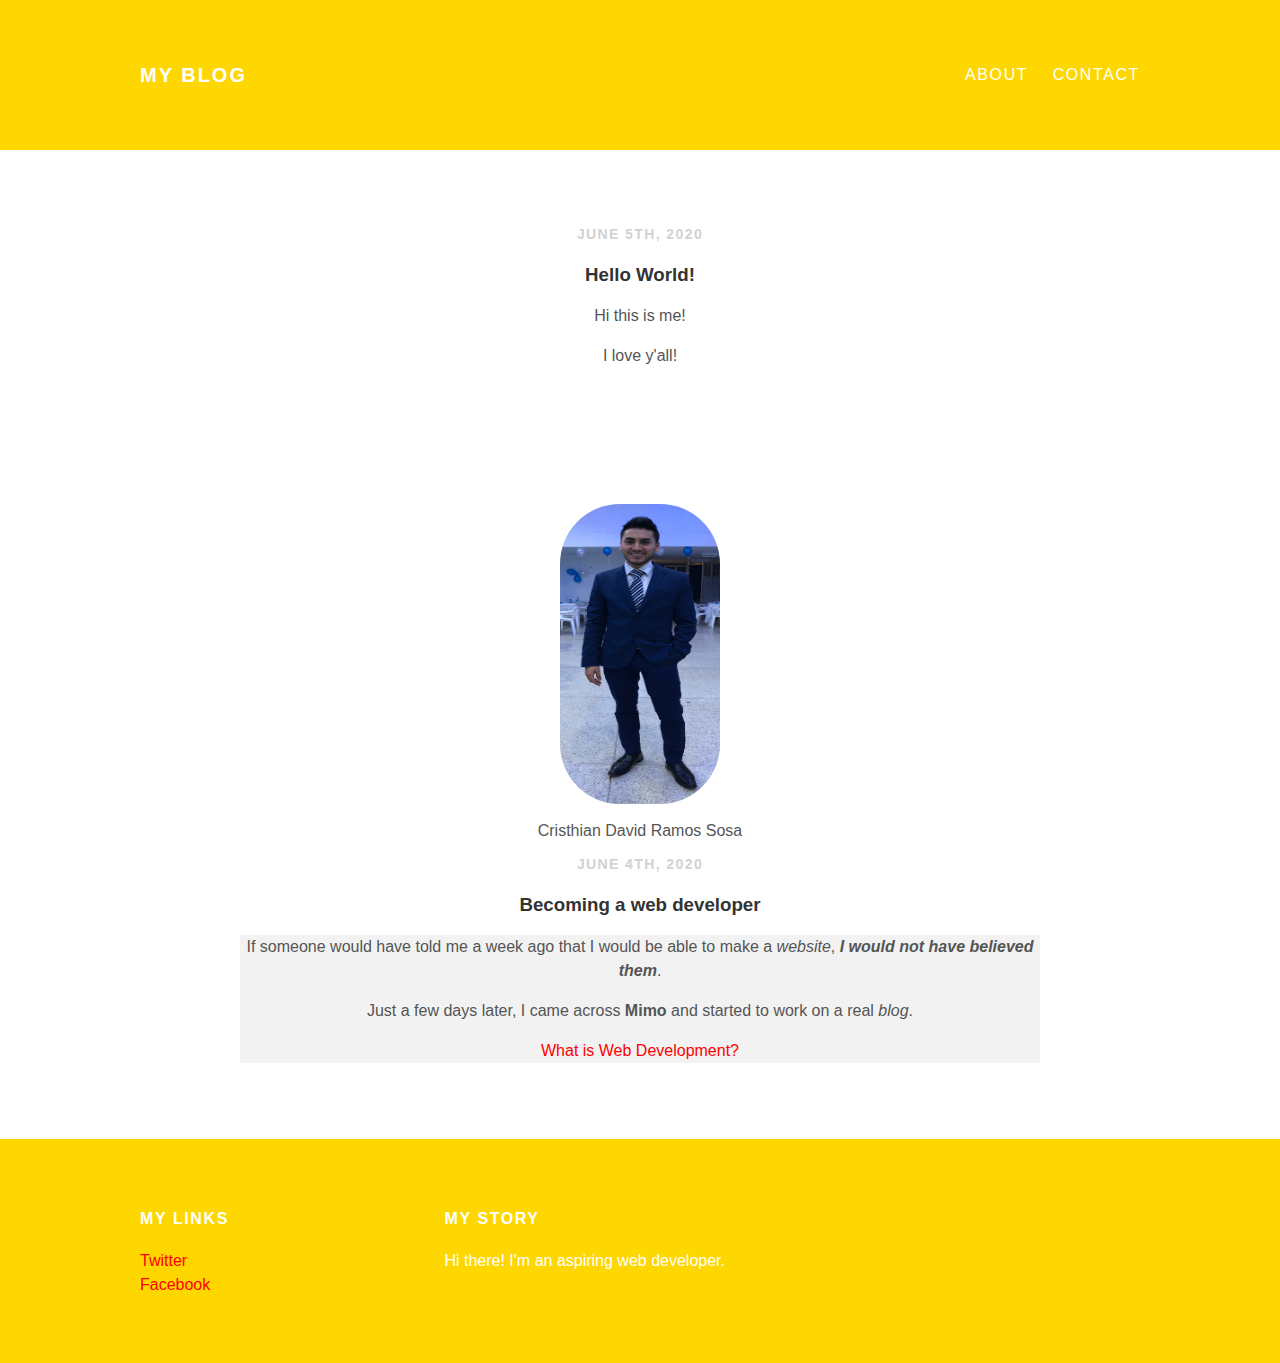
<file: index.html>
<!DOCTYPE html>
<html>
<head>
 <link rel="stylesheet" type="text/css" href="styles.css">
 <title>The Amazing Journey</title>
</head>
<body>
 <div id="header">
  <div class="container">
   <a id="header-title" href="index.html">My Blog</a>
   <ul id="header-nav">
    <li><a href="about.html">About</a></li>
    <li><a href="mailto:cristhian.d.ramos.s@gmail.com">Contact</a></li>
   </ul>
  </div>
 </div>
 <div id="post-content">
  <div class="container">
   <div class="post">
    <div class="post-author">
    </div>
    <p class="post-date">June 5th, 2020</p>
    <h3 class="post-title">Hello World!</h3>
    <div class="post-content2">
     <p>Hi this is me!</p>
     <p>I love y'all!</p>
    </div>
   </div>
  </div>
 </div>
 <div id="post-content">
  <div class="container">
   <div class="post">
    <div class="post-author">
     <img src="me.png">
    </div>
    <br>
    <div class="post-author-name">
     <span>Cristhian David Ramos Sosa</span>
    </div>
    <p class="post-date">June 4th, 2020</p>
    <h3 class="post-title">Becoming a web developer</h3>
    <div class="post-content">
     <p>If someone would have told me a week ago that I would be able to make a <em>website</em>, <em><strong>I would not have believed them</strong></em>.</p>
     <p>Just a few days later, I came across <strong>Mimo</strong> and started to work on a real <em>blog</em>.</p>
     <p><a href="https://www.youtube.com/watch?v=XCCVJAnbKXw">What is Web Development?</a></p>
    </div>
   </div>
  </div>
 </div>
 <div id="footer">
  <div class="container">
   <div class="column">
    <h4>My Links</h4>
    <p>
     <a href="https://twitter.com/CRISTHIAN.RAMOS1/">Twitter</a>
     <br>
     <a href="https://facebook.com/CRISTHIAN.RAMOS1/">Facebook</a>
    </p>
   </div>
   <div class="column">
    <h4>My Story</h4>
    <p>Hi there! I'm an aspiring web developer.</p>
   </div>
  </div>
 </div>
</body>
</html>
</file>
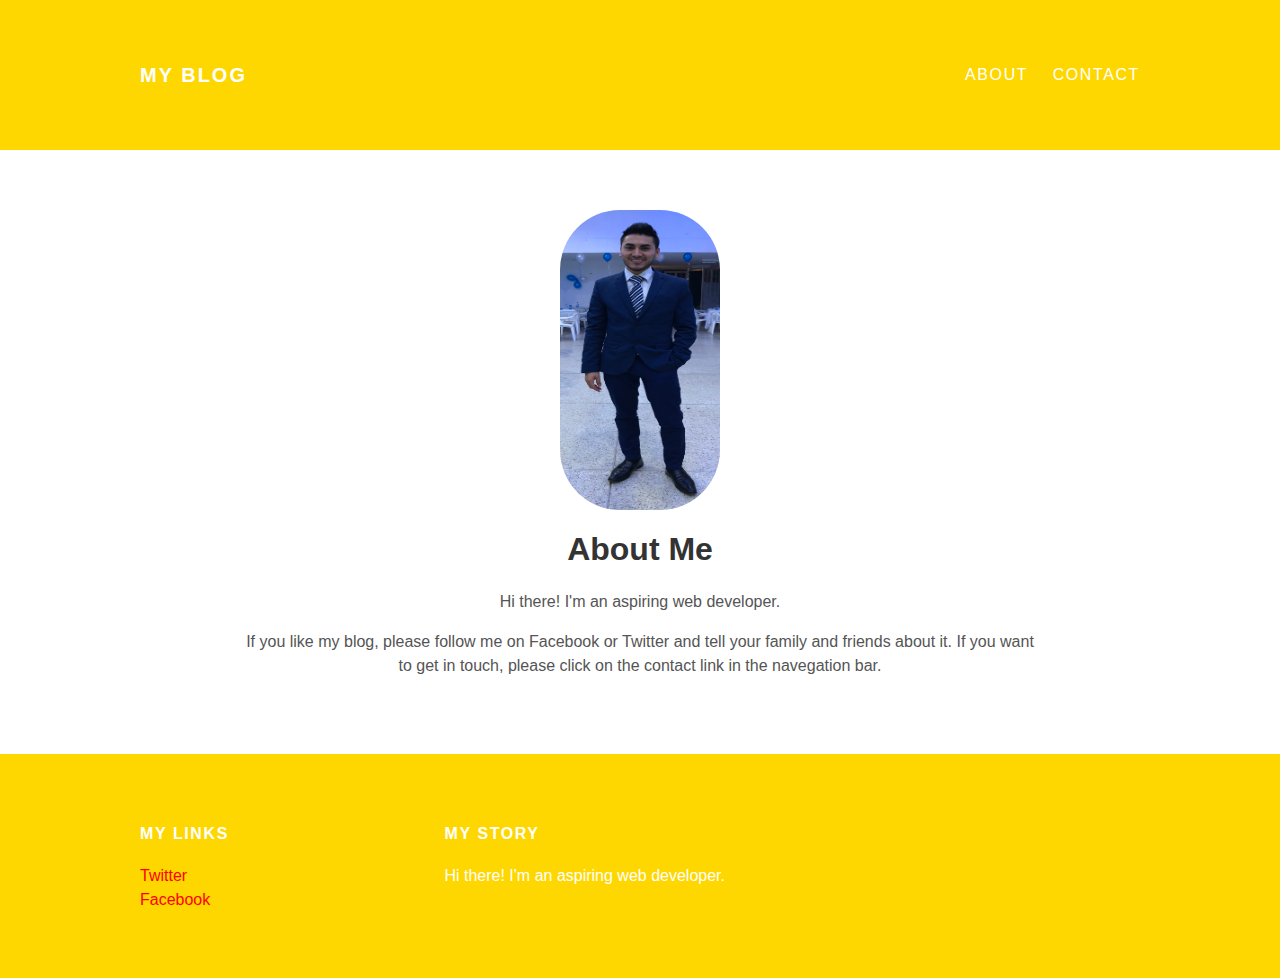
<file: about.html>
<!DOCTYPE html>
<html>
<head>
 <link rel="stylesheet" type="text/css" href="styles.css">
 <title>The Amazing Journey</title>
</head>
<body>
 <div id="header">
  <div class="container">
   <a id="header-title" href="index.html">My Blog</a>
   <ul id="header-nav">
    <li><a href="about.html">About</a></li>
    <li><a href="mailto:cristhian.d.ramos.s@gmail.com">Contact</a></li>
   </ul>
  </div>
 </div>
 <div id="content">
  <div class="container">
   <div class="about">
    <div class="about-author">
     <img src="me.png">
    </div>
    <h1 class="about-title">About Me</h1>
    <div class="about-content">
     <p>Hi there! I'm an aspiring web developer.</p>
     <p>If you like my blog, please follow me on Facebook or Twitter and tell your family and friends about it. If you want to get in touch, please click on the contact link in the navegation bar.</p>
    </div>
   </div>
  </div>
 </div>
 <div id="footer">
  <div class="container">
   <div class="column">
    <h4>My Links</h4>
    <p>
     <a href="https://twitter.com/CRISTHIAN.RAMOS1/">Twitter</a>
     <br>
     <a href="https://facebook.com/CRISTHIAN.RAMOS1/">Facebook</a>
    </p>
   </div>
   <div class="column">
    <h4>My Story</h4>
    <p>Hi there! I'm an aspiring web developer.</p>
   </div>
  </div>
 </div>
</body>
</html>
</file>
<file: styles.css>
@import url(http://fonts.googlepis.com/css?family=Montserrat:400,700);

body {
  color: #555;
  margin: 0;
  font-family: 'Montserrat', sans-serif;
  text-align: center;
}

#header {
  background-color: #FFD700;
  height: 150px;
  line-height: 150px;
}

#header a {
  color: white;
  text-decoration: none;
  text-transform: uppercase;
  letter-spacing: 0.1em;
}

#header a:hover {
  color: #222;
}

#header-title {
  display: block;
  float: left;
  font-size: 20px;
  font-weight: bold;
}

#header-nav {
  display: block;
  float: right;
  margin-top: 0;
}

#header-nav li {
  display: inline;
  padding-left: 20px;
}

.container {
  max-width: 1000px;
  margin: 0 auto;
}

#footer {
  background-color: #FFD700;
  padding: 50px 0;
  text-align: left;
}

#footer h4 {
  color: white;
  text-transform: uppercase;
  letter-spacing: 0.1em;
}

#footer p {
  color: white;
}

.column {
  min-width: 300px;
  display: inline-block;
  vertical-align: top;
}

a {
  color: red;
  text-decoration: none;
}

a:hover {
  color: #F6A623;
}

.post, .about {
  max-width: 800px;
  margin: 0 auto;
  padding: 60px 0;
}

.post-author img, .about-author img {
  width: 160px;
  height: 300px;
  vertical-align: middle;
  border-radius: 60px;
}

.post-author span {
  margin-left: 16px;
}

.post-date {
  color: #D2D2D2;
  font-size: 14px;
  font-weight: bold;
  text-transform: uppercase;
  letter-spacing: 0.1em;
}

h1, h2, h3, h4 {
  color: #333;
}

p {
  line-height: 1.5;
}

.post-content:nth-child(even) {
  background-color: #f2f2f2;
}
</file>
